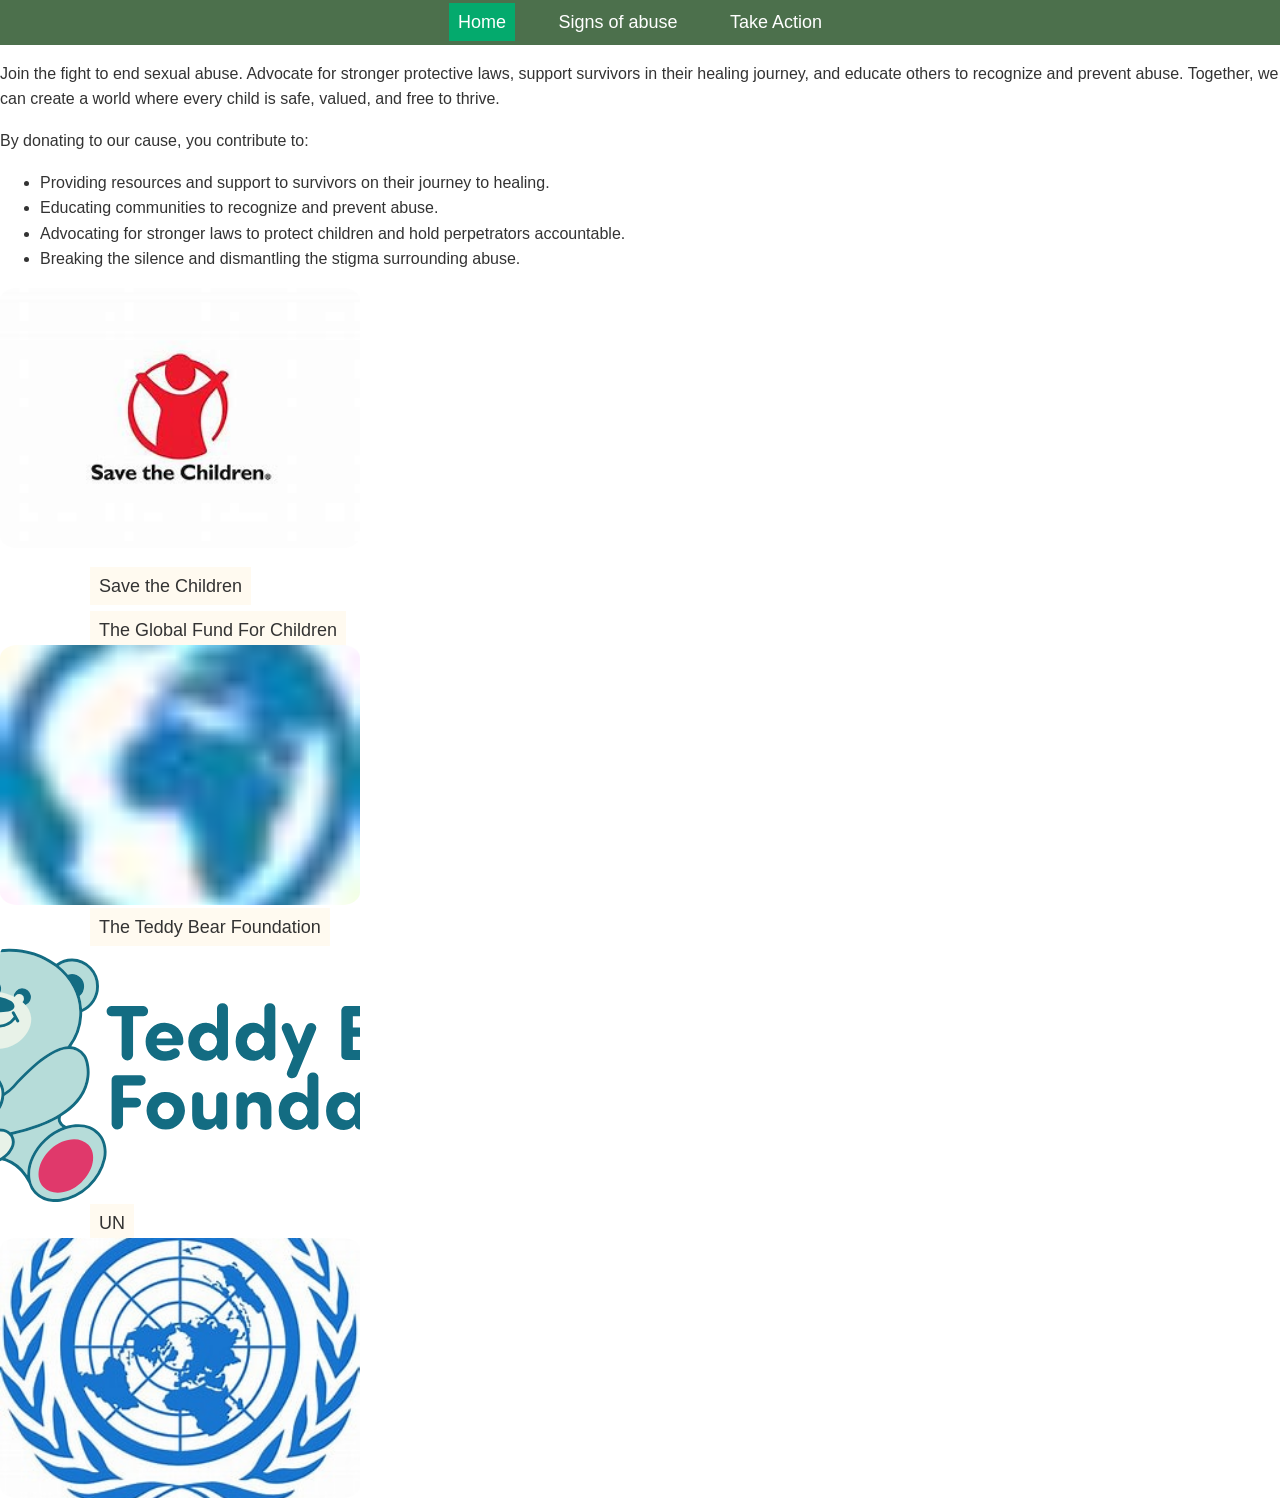
<file: donate.html>
<!DOCTYPE html>
<html>
  <head>

    <title>YOUR NAME HERE</title>
    <meta charset="utf-8" />
    <meta http-equiv="X-UA-Compatible" content="IE=edge" />
    <meta name="viewport" content="width=device-width, initial-scale=1" />

    <!-- link the webpage's stylesheet -->
    <link rel="stylesheet" href="style.css" />

    <!-- link the webpage's JavaScript file -->
    <script src="script.js" defer></script>

  </head>

  <body>

    <nav>
      <ul>
        <!-- List items for navigation links -->
        <li><a href="index.html" class="active">Home</a></li>
        <li><a href="take.html">Signs of abuse</a></li>
        <li><a href="donate.html">Take Action</a></li>
      </ul>
    </nav>
    <main>
      <p>Join the fight to end sexual abuse. Advocate for stronger protective laws, support survivors in their healing journey, and educate others to recognize and prevent abuse. Together, we can create a world where every child is safe, valued, and free to thrive.</p>
      <p>By donating to our cause, you contribute to:
        <ul>
          <li>Providing resources and support to survivors on their journey to healing. </li>
         <li>Educating communities to recognize and prevent abuse.</li>
         <li>Advocating for stronger laws to protect children and hold perpetrators accountable.</li>
           <li>Breaking the silence and dismantling the stigma surrounding abuse.</li>
        </ul>
        </p>
        <div class="img">
        <img src="STC.jpg">
        </div>

      <div class="link">
        <p><a href="https://www.savethechildren.net/donate/donate-now-save-children?_gl=1*1gear33*_ga*MTMxODcyNjMyNS4xNzMzNDczMDQy*_ga_646SWQJ0VB*MTczMzQ3MzA0Mi4xLjEuMTczMzQ3MzE3OS42MC4wLjA."> Save the Children</a></p> 
      </div>

      <div class="link">
         <a href="https://globalfundforchildren.givingpage.org/usdonate"> The Global Fund For Children</a> 
      </div>
      <div class="img">
        <img src="Globl.jpg">
      </div>

      <div class="link">
        <a href="https://teddybearfoundation.org.za/donate/#how-to-donate">The Teddy Bear Foundation</a>
      </div>
        <div class="img">
   <img src="The-Teddy-Bear-Foundation-logo-Dark.svg">
        </div>
      <div class="link">
        <a href="https://help.unicef.org/wcaro/wcar-ngn?_gl=1*19vdqzw*_gcl_au*OTM1NDkyMTE2LjE3MzM0NzMxMzk.*_ga*NzIzNDQ5NTc4LjE3MzM0NzMxNDE.*_ga_BCSVVE74RB*MTczMzQ3Mzg2OC4xLjAuMTczMzQ3Mzg2OC42MC4wLjA.*_ga_Q8DVG06WKT*MTczMzQ3Mzg2OC4xLjAuMTczMzQ3Mzg2OC4wLjAuMA..*_ga_ZEPV2PX419*MTczMzQ3MzE0MS4xLjEuMTczMzQ3Mzg2OC42MC4wLjA.*_ga_9ZKVYH4DTE*MTczMzQ3MzE0Mi4xLjEuMTczMzQ3Mzg2OS4wLjAuMA..*_ga_P0DMSZ8KY6*MTczMzQ3MzE0My4xLjEuMTczMzQ3Mzg2OS42MC4wLjA.">UN</a>
      </div>
      <div class="img">
        <img src="2.jpg">
      </div>
      
    </main>
  </body>
</html>
</file>
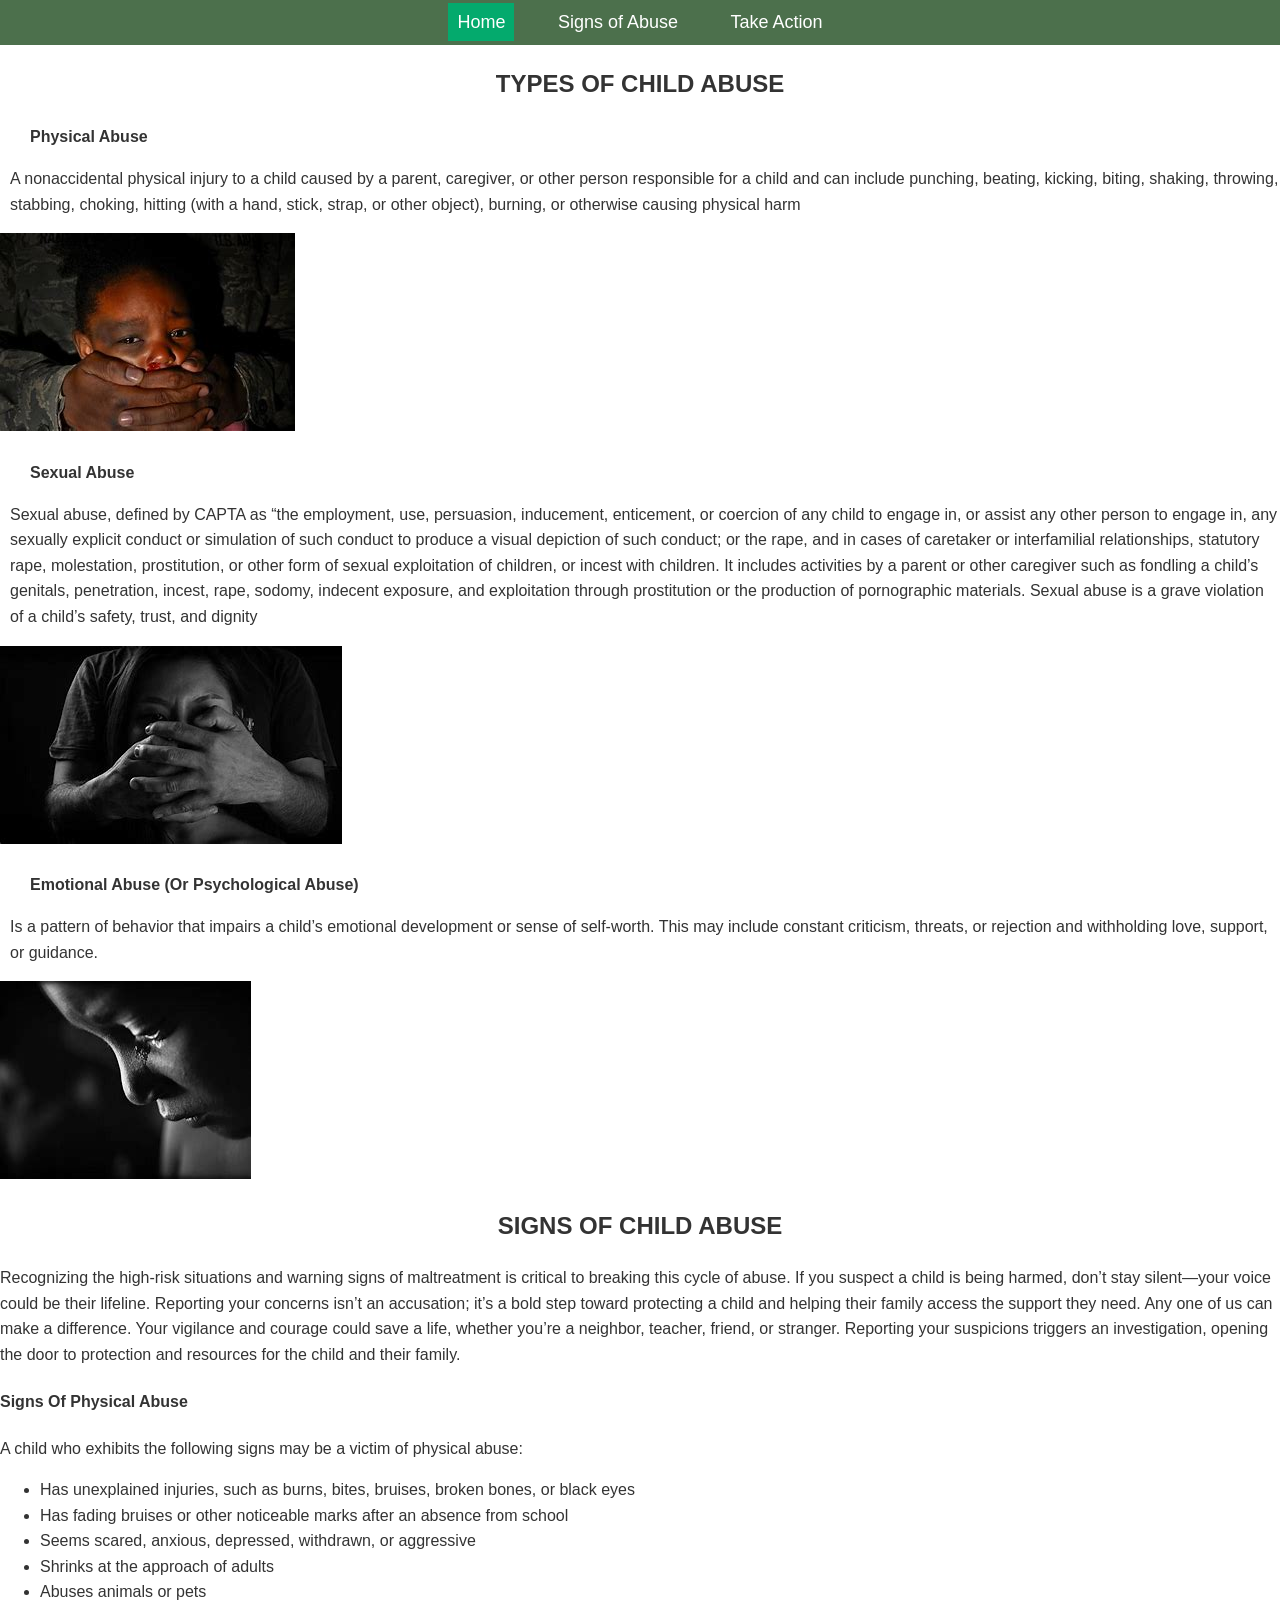
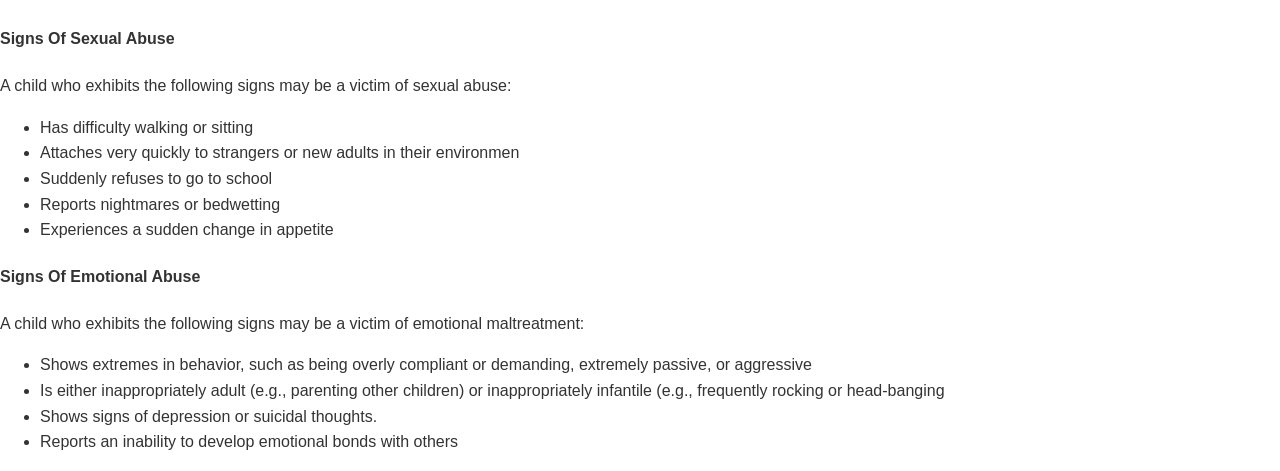
<file: take.html>
<!DOCTYPE html>
<html>
  <head>

    <title>Child Abuse</title>
    <meta charset="utf-8" />
    <meta http-equiv="X-UA-Compatible" content="IE=edge" />
    <meta name="viewport" content="width=device-width, initial-scale=1" />

    <!-- link the webpage's stylesheet -->
    <link rel="stylesheet" href="style.css" />

    <!-- link the webpage's JavaScript file -->
    <script src="script.js" defer></script>

  </head>

  <body>

    <nav>
      <ul>
        <!-- List items for navigation links -->
        <li><a href="index.html" class="active">Home</a></li>
        <li><a href="take.html">Signs of Abuse</a></li>
        <li><a href="donate.html">Take Action</a></li>
      </ul>
    </nav>

    <main>
      <h2 class="Hed">Types of Child Abuse</h2>
        <h4 class="pet">Physical abuse </h4>
          <p class="set"> A nonaccidental physical injury to a child caused by a parent, caregiver, or other person responsible for a child and can include punching, beating, kicking, biting, shaking, throwing, stabbing, choking, hitting (with a hand, stick, strap, or other object), burning, or otherwise causing physical harm</p>
          <img src="Hand over boy.jpg" alt=" ">
      
        <h4 class="pet">Sexual abuse</h4>
          <p class="set">Sexual abuse, defined by CAPTA as “the employment, use, persuasion, inducement, enticement, or coercion of any child to engage in, or assist any other person to engage in, any sexually explicit conduct or simulation of such conduct to produce a visual depiction of such conduct; or the rape, and in cases of caretaker or interfamilial relationships, statutory rape, molestation, prostitution, or other form of sexual exploitation of children, or incest with children. It includes activities by a parent or other caregiver such as fondling a child’s genitals, penetration, incest, rape, sodomy, indecent exposure, and exploitation through prostitution or the production of pornographic materials. Sexual abuse is a grave violation of a child’s safety, trust, and dignity</p>
      <div class="you">
         <img src="S.jpg" alt=" ">
      </div>
      
        <h4 class="pet">Emotional abuse (or psychological abuse)</h4>
          <p class="set">Is a pattern of 
          behavior that impairs a child’s emotional development or sense of self-worth. This may include constant criticism, threats, or rejection and withholding love, support, or guidance.</p>
          <div class="you">
            <img src="E.jpg" alt=" ">
          </div>
      
      
      <h2 class="Hed">Signs Of Child Abuse</h2>
        <p>Recognizing the high-risk situations and warning signs of maltreatment is critical to breaking this cycle of abuse.
 If you suspect a child is being harmed, don’t stay silent—your voice could be their lifeline. Reporting your concerns isn’t an accusation; it’s a bold step toward protecting a child and helping their family access the support they need.
       <!--indent here--> Any one of us can make a difference. Your vigilance and courage could save a life, whether you’re a neighbor, teacher, friend, or stranger. Reporting your suspicions triggers an investigation, opening the door to protection and resources for the child and their family.

</p>
      <h4 class="time">Signs of Physical abuse</h4>
        <p class="time"></p>
          <p>A child who exhibits the following signs may be a victim of 
          physical abuse:</p>
          <ul>
            <li>Has unexplained injuries, such as burns, bites, bruises, 
            broken bones, or black eyes</li>
            <li>Has fading bruises or other noticeable marks after an 
            absence from school</li>
            <li>Seems scared, anxious, depressed, withdrawn, or 
            aggressive</li>
            <li>Shrinks at the approach of adults</li>
            <li> Abuses animals or pets</li>
          </ul>

     <h4 class="time"> Signs of Sexual abuse</h4>
       <p>A child who exhibits the following signs may be a victim 
       of sexual abuse:</p> 
        <ul>
          <li>Has difficulty walking or sitting</li>
          <li>Attaches very quickly to strangers or new adults in 
          their environmen</li>
          <li>Suddenly refuses to go to school</li>
          <li>Reports nightmares or bedwetting</li>
          <li>Experiences a sudden change in appetite</li>
        </ul>
      <!-- write for adults here-->

     <h4 class="time">Signs of Emotional abuse</h4>
        <p>A child who exhibits the following signs may be a victim 
        of emotional maltreatment:</p>
           <ul>   
            <li>Shows extremes in behavior, such as being overly 
            compliant or demanding, extremely passive, or 
            aggressive</li>
             <li> Is either inappropriately adult (e.g., parenting other 
             children) or inappropriately infantile (e.g., frequently 
             rocking or head-banging</li>
            <li>Shows signs of depression or suicidal thoughts.</li>
            <li>Reports an inability to develop emotional bonds with 
            others</li>
          <ul>   
            <!-- write for adults here
           











    </main>  
    
  </body>
</html>
</file>
<file: style.css>
/* Reset default styling */


body {
  font-family: "Arial", sans-serif;
  line-height: 1.6;
  color: #333;
  margin: 0px;
  padding: 0px;
}



.logo {
  background: url('assets/Poster.jpg') no-repeat center center;
  height: 400px;
  display: flex;
  justify-content: center;
  align-items: center;
  text-align: center;
  color: #fff;
}

#quote{
   background-color: lightblue;
   font-size: 20px;
   margin: 0px;
   padding: 10px;
}

/* STYLE TEXT */

h1 {
  color: navy;
}





/* STYLE IMAGES */
.logo img{
    display: grid; /* Use CSS Grid for layout */
    grid-template-columns: repeat(auto-fill, minmax(240px, 1fr));
   gap: 20px;
   margin-top: 2em;
    width: 70%; /* Set width of the image */
    height: 300px; /* Set height of the image */
    padding-right: 80px;
    marging-left: 80px;

}



  
}

.img{
  display: flex; /* Use flexbox for each image item */
  flex-direction: column; /* Stack the image and description vertically */
  align-items: center; /* Align items to the center */
  justify-content: center; /* Vertically center items */
  text-align: center; /* Center-align text inside the container */
  }

.link img{
  display: grid; /* Use CSS Grid for layout*/ 
  grid-template-columns: repeat(auto-fill, minmax(240px, 1fr));
  gap: 20px;
  margin-top: 5em; 
}
/**/

.img img {
  width: 360px; /* Set a fixed width for images */
  height: 260px; /* Set a fixed height for images */
  object-fit: cover; /* Ensure the images cover the area without distortion */
  border-radius: 5%;
  
}
.link a{
  text-align: center;
  text-decoration: none;
  padding: 10px; /* Add padding around the description */
  font-size: 18px; /* Set font size for the description */
  color: #333; /* Set text color for the description */
  padding: 0.5em;
  margin: 90px;
  background-color: floralwhite;
}

.link a:hover{
  background-color: bisque;

  
}


 
  

/* STYLE NAV BAR */

nav ul {
  list-style-type: none;
  background-color:#4C704C; 
  overflow: hidden; 
  padding: 0.5em;
  margin: 0;
  text-align: center;
}

nav li {
  display: inline-block; /* Display list items in a horizontal row */
  margin: 0 15px; /* Add space between navbar items */
}

nav li a {
  text-decoration: none; 
  color: #ffffff;
  font-size: 18px;
  padding: 0.5em; 
}

nav li a:hover {
  color:#795635  ; 
  background-color: #ffffff;
}

nav li a.active {
  background-color: #04aa6d;
}


/* STYLE BUTTONS */

#donate{

  display: block;
  width: 100%;
  height: auto;
  padding: 15px;
  font-size: 1.5em;
  text-align: center;
  white-space: nowrap;
  background-color: #FFC857;
  color: #FFFFFF;
  border: none;
  border-radius: 5px;

}


/* ADD MORE! */
.GenFact{
  border: 20px #04aa6d;
  background-color: #3c673e;
   
  border-radius: 10px;
  border-style: none;
  padding: 15px;
  margin-top: 30px;
  margin-left: 35%;
  margin-right: 35%;
  text-align: center;
  color: #ffffff;
  display: flexbox;
}

#f1u:hover {
background-color: #04AA6D; /* Green */
color: white;
box-shadow: 0 12px 16px 0 rgba(0,0,0,0.24), 0 17px 50px 0 rgba(0,0,0,0.19);
}

#f1u{
  border-style: none;
 
  text-align: center;
  color: #ffffff;
  background-color: #c7a257 ;
  font-size: 15px;

  max-width: 170px; /* Limit button width */
  width: 100%; /* Still responsive within the limit */
}

h6{
font-size: 30px;
line-height: 2px;
margin-right: 5px; 
}

/* STYLE take.html */
.Hed{
text-align: center;
  text-transform: uppercase;
}

.pet{
margin-left: 30px;
text-transform: capitalize;
margin-bottom: 15px;
}

.set{
  margin-left: 10px
  
}

.you img{

  
}

.time {
  
  text-transform: capitalize;
  marging-left: 20px;
}
</file>
